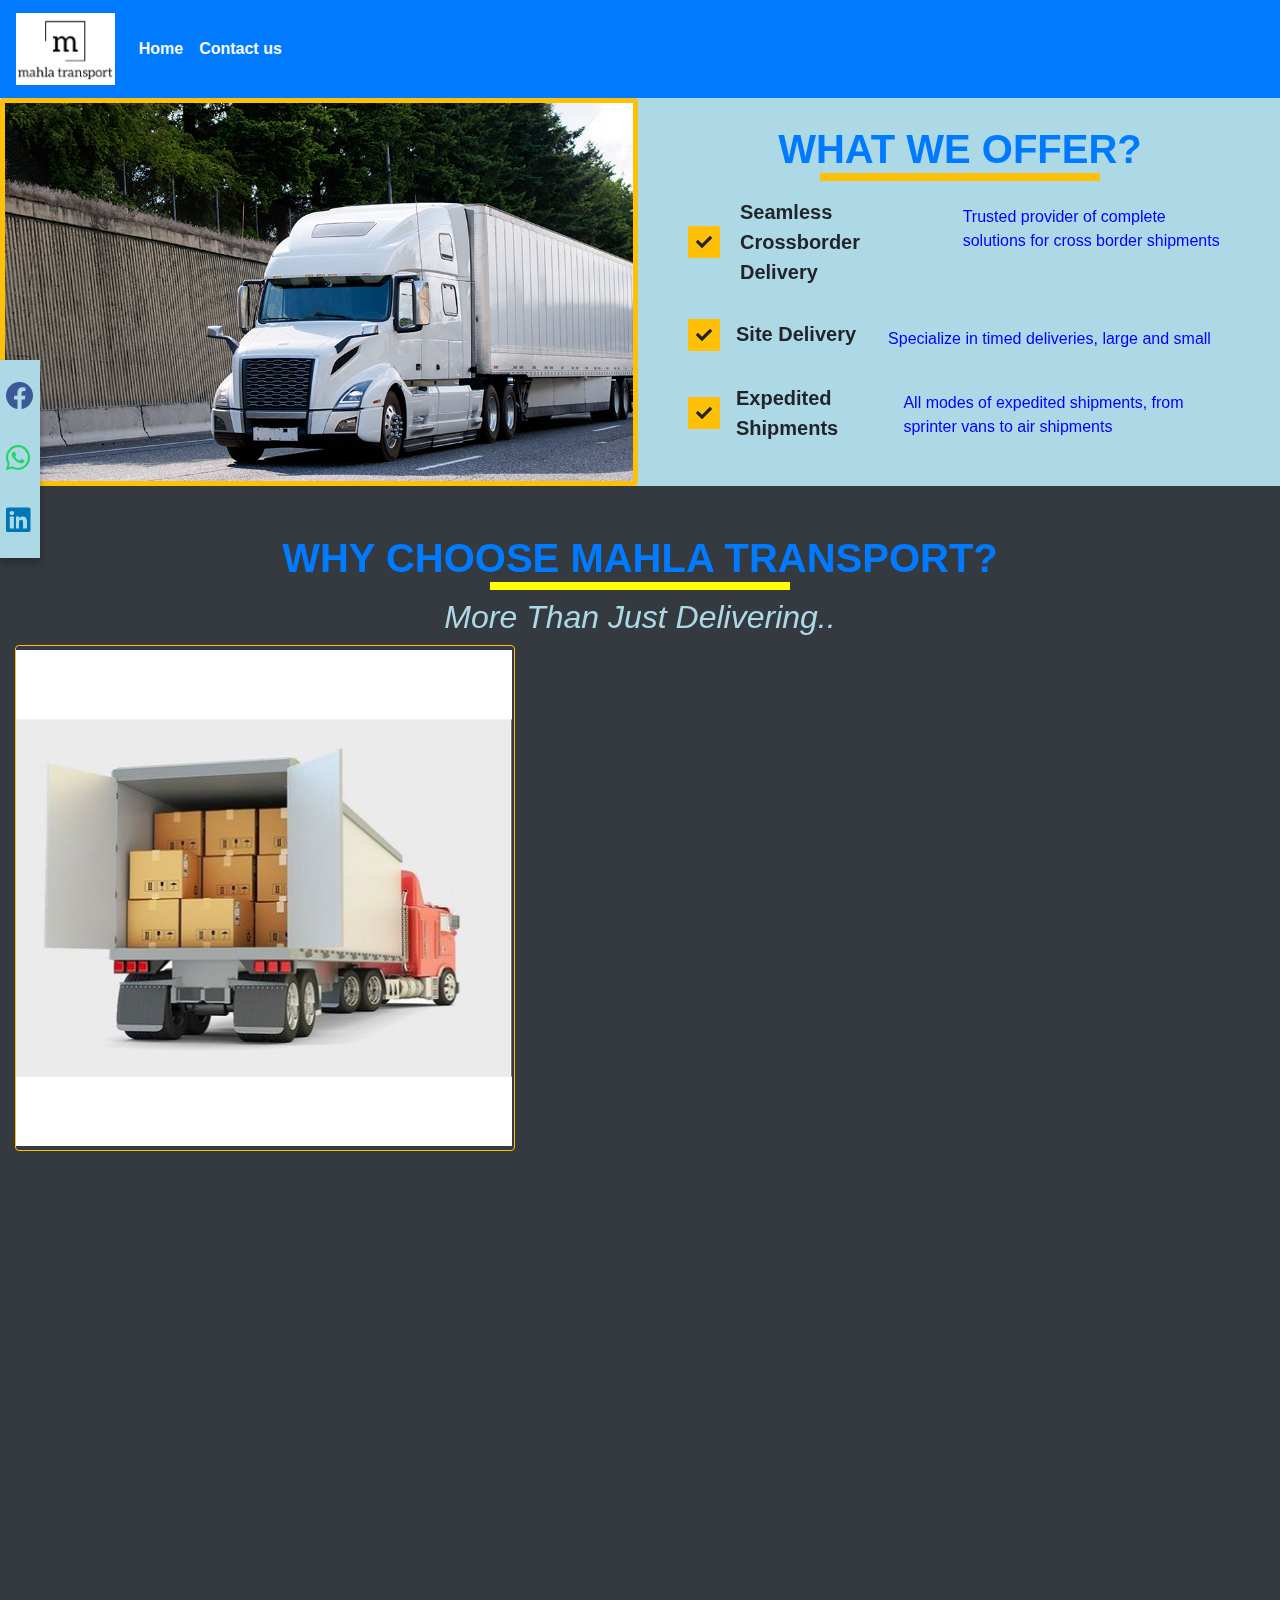
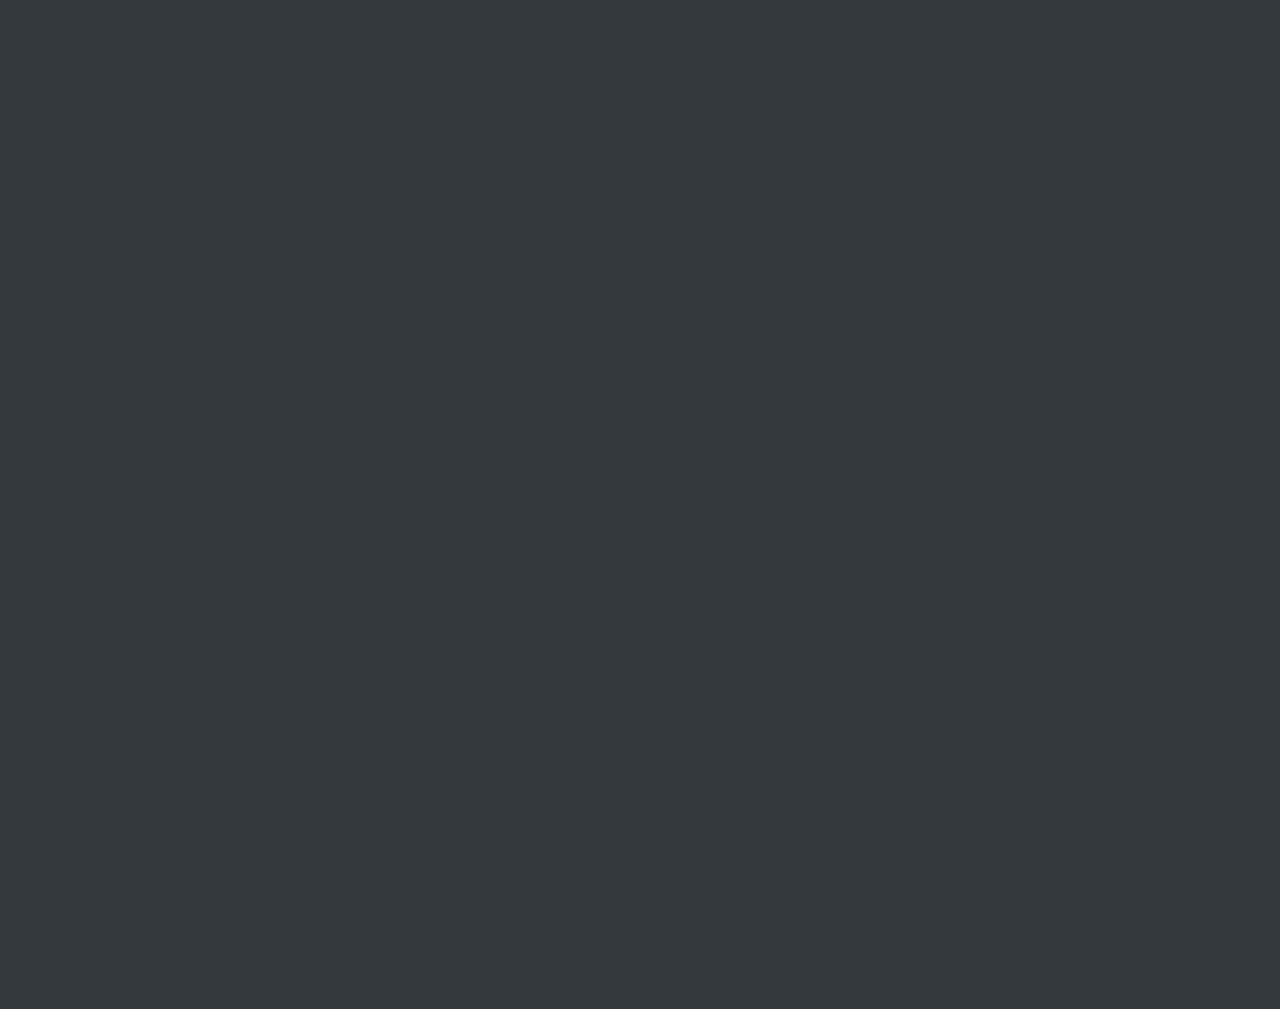
<file: index.html>
<!DOCTYPE html>
<html lang="en">
<head>
    <meta charset="UTF-8">
    <meta name="viewport" content="width=device-width, initial-scale=1.0">
    <link rel="stylesheet" href="css/bootstrap.min.css">

    <link rel="stylesheet" type="text/css" href="css/main.css">
    <link rel="stylesheet" type="text/css" href="aos.css">
    
    <!-- Font awesome-->
    <link href="https://use.fontawesome.com/releases/v5.0.8/css/all.css" rel="stylesheet">

    <script src="https://code.jquery.com/jquery-3.5.1.min.js" integrity="sha256-9/aliU8dGd2tb6OSsuzixeV4y/faTqgFtohetphbbj0=" crossorigin="anonymous"></script>
    <script src="aos.js"></script>


    <script src="https://cdn.jsdelivr.net/npm/bootstrap@4.5.3/dist/js/bootstrap.bundle.min.js" 
    integrity="sha384-ho+j7jyWK8fNQe+A12Hb8AhRq26LrZ/JpcUGGOn+Y7RsweNrtN/tE3MoK7ZeZDyx" crossorigin="anonymous"></script>
    <title>Mahla Transport</title>
</head>
<body>
    <!-- Nav bar -->
    <nav class="navbar navbar-expand-lg navbar-dark bg-primary">
        <a class="navbar-brand" href="index.html">
          <img src="images/logo.jpg" width="30" height="30" alt="" style="height:100%;width:auto;max-height: 72px;
          max-width: 250px;">
        </a>
        <button class="navbar-toggler" type="button" data-toggle="collapse" data-target="#navbarNavDropdown" aria-controls="navbarNavDropdown" aria-expanded="false" aria-label="Toggle navigation">
          <span class="navbar-toggler-icon"></span>
        </button>
        <div class="collapse navbar-collapse" id="navbarNavDropdown">
          <ul class="navbar-nav">
            <li class="nav-item active">
              <a class="nav-link text-light font-weight-bold" href="#">Home<span class="sr-only">(current)</span></a>
            </li>
            <!-- <li class="nav-item">
              <a class="nav-link text-warning font-weight-bold" href="#">Qualifications</a>
            </li> -->
            <li class="nav-item">
              <a class="nav-link font-weight-bold text-light" href="contact_us.html">Contact us</a>
            </li>
          </ul>
        </div>
      </nav>
      <!-- End of Nav bar -->


      <!-- share  buttons-->
        <div data-aos="fade-up-right" class="share-btn-container">
          <a href="#" class="facebook-btn " target="_blank">
            <i class="fab fa-facebook"></i>
          </a>
          <a href="#" class="whatsapp-btn " target="_blank">
            <i class="fab fa-whatsapp"></i>
          </a>
          <a href="#" class="linkedin-btn " target="_blank">
            <i class="fab fa-linkedin"></i>
          </a>
        </div>
      <!-- end of share  buttons-->


      <!-- Studies section-->

      <section id="aboutus" class="backgroudcolorBlue">

        <div class="container-fluid">
            <div class="row">
                <!-- image coloum-->
                <div  class="carousel slide col-md-6 padding" data-ride="carousel" data-interval="2000">
                    <div class="carousel-inner">
                      <div class="carousel-item active" >
                        <img class="height-60 img-thumbnail bg-warning border border-warning " src="images/trailer_2.jpeg" alt="">
                      </div>
                      <div class="carousel-item" >
                        <img class="height-60 img-thumbnail bg-warning border border-warning" src="images/trailer_1.jpeg" alt="">
                      </div>
                    </div>
                  </div>
                <!-- </div> -->
                <!-- text coloum-->
                <div class="col-md-6  height-60 px-5 d-flex align-items-center justify-content-center">
                <div data-aos="fade-left" class="study-text-center">
                      <!-- Title-->
                        <div class="row">
                        <div class="col text-center">
                        <h1 class="display-6 text-uppercase text-primary mb-0">
                        <strong>What We Offer?</strong>
                        </h1>
                        <div class="title-underline bg-warning"></div>  
                        </div>  
                        </div>
                     <!-- End of title-->
                <!-- Single item-->
                  <div class="checkbox-item d-flex">
                      <i class="fas fa-check p-2 bg-warning mr-3 align-self-center"></i>
                      <p class="lead font-weight-bold mt-3 ml-1">Seamless Crossborder Delivery</p>
                      <p class="font-weight-light mt-4 ml-5 textcolourBlue">Trusted provider of complete solutions for cross border shipments</p>                    
                  </div>
                <!-- End of Single item-->
                <!-- Single item-->
                <div class="checkbox-item d-flex">
                  <i class="fas fa-check p-2 bg-warning mr-3 align-self-center"></i>
                  <p class="lead font-weight-bold mt-3">Site Delivery</p>
                  <p class="font-weight-light mt-4 ml-4 pl-2 textcolourBlue">Specialize in timed deliveries, large and small</p>                    
                </div>
                <!-- End of Single item-->
                <!-- Single item-->
                <div class="checkbox-item d-flex">
                  <i class="fas fa-check p-2 bg-warning mr-3 align-self-center"></i>
                  <p class="lead font-weight-bold mt-3">Expedited Shipments</p>
                  <p class="font-weight-light mt-4 ml-4 pl-2 textcolourBlue">All modes of expedited shipments, from sprinter vans to air shipments</p>                    
                </div>
                <!-- End of Single item-->
                  </div>
                </div>
            </div>
        </div>
       </section>


      <!-- Title-->
      <!-- First Company-->
      <div class="container-fluid bg-dark height">
        <div data-aos="zoom-in-down" class="row">
             <div class="col text-center">
              
              <h1 class="display-6 text-uppercase text-primary mt-5  mb-0 ">
            <strong>Why Choose Mahla Transport?</strong>
            
          </h1>
       
          
          <div class="title-underline-experience2 bg-danger"></div>  
          <h2 class="mt-2 text-capitalize textcolourLightBlue font-italic">More than just delivering..</h2>
      </div>  
    </div>
    <!-- End of title-->
    <div class="container-fluid">
      <div class="row">
          <!-- image coloum-->
          <div data-aos="zoom-in padding">

          <img class="height-60 bg-dark img-thumbnail bg-warning border border-warning padding" src="images/trailer_3.jpeg" alt="" width="500" height="800"></img>

          </div>
              
          <!-- text coloum-->
        <p data-aos="fade-left" class="text-light lead py-2 mt-5 w-80 height-50 px-5 d-flex justify-content-center">
        • Experience in providing professional and cost-effective fulfillment and distribution solutions.<br>
        • Reliable devilery in small to major cities in north america.<br> 
        • Customized 3PL and 4PL warehouse and distribution services.<br> 
        • Competitive pricing – clear transparent rates.<br>
        • Save time. Save money. Grow your business revenue.<br>
        </p>
    </div>
    </div>
  </div>
    <!-- End of first company-->


    <!-- Start Second company-->

    <div class="container-fluid bg-dark height">
      <div data-aos="zoom-in-down" class="row">
           <div class="col text-center">
            
            <h1 class="display-6 text-uppercase text-primary  mb-0 ">
          <strong>How Do We Do IT?</strong>
        </h1>
        <div class="title-underline-experience bg-danger"></div>  
    </div>  
  </div>
  
  <!-- End of title-->
  <div class="container-fluid">
    <div class="row">
        <!-- image coloum-->
        <div data-aos="zoom-in padding">

        <img class=" height-60 bg-dark img-thumbnail bg-warning border border-warning padding" src="images/trailer_5.jpeg" alt="" width="500" height="800"></img>

        </div>
            
        <!-- text coloum-->
     <p data-aos="fade-left" class="text-light lead py-2 mt-5 w-80 height-50 px-5 d-flex justify-content-center">
      • A Combination of technology and experience to take your project to the end of the line.<br>
      • Best infrastructure necessary to support a various sectors: food, medical, construction, etc.<br>
      • Reliable and truested tools to give you the best experience on all of your freight needs.<br> 
      • Strategic partnership with Priority 1 Inc.<br>
      • World class experienced fleet drivers.<br> 
      </p>
  </div>
  </div>
  </div>
  <!-- End of Second company-->

    <!-- Javascript-->
              <script src="javascript/main.js"></script>

              <!-- <script>
                $(function(){
                  $("#header").fadeToggle(3000);
                });
              </script> -->




              <!-- <div id="social"></div> 
              <script>
                $(document).ready(function(){
                  $('.share-btn-container').click(function(){
                    $('#social').load('social.html');
                  });
                });
              </script> -->

              <script type="text/javascript">
              AOS.init({
                  duration: 2500,
              });
              </script>
<div
</html>
</file>
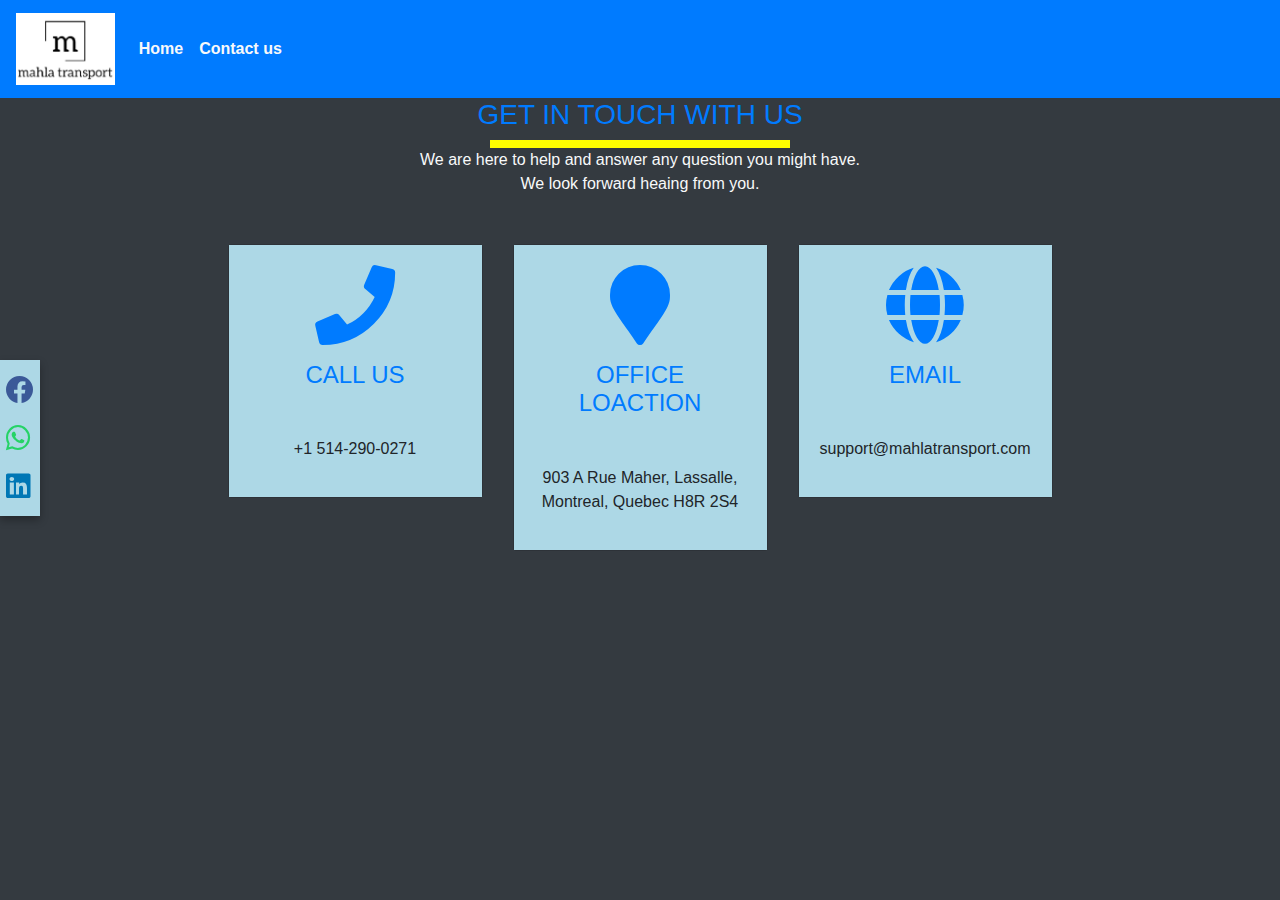
<file: contact_us.html>
<link href="//maxcdn.bootstrapcdn.com/bootstrap/4.0.0/css/bootstrap.min.css" rel="stylesheet" id="bootstrap-css">
<script src="//maxcdn.bootstrapcdn.com/bootstrap/4.0.0/js/bootstrap.min.js"></script>
<script src="//code.jquery.com/jquery-1.11.1.min.js"></script>

<!DOCTYPE html>
<html lang="en">
<head>
    <meta charset="UTF-8">
    <meta name="viewport" content="width=device-width, initial-scale=1.0">
    <link rel="stylesheet" href="css/bootstrap.min.css">
    <link rel="stylesheet" href="css/main.css">
    <link rel="stylesheet" type="text/css" href="aos.css">
    
    <!-- Required meta tags -->
    <meta charset="utf-8">
    <meta name="viewport" content="width=device-width, initial-scale=1, shrink-to-fit=no">

    <!-- Bootstrap CSS -->
    <link rel="stylesheet" href="https://maxcdn.bootstrapcdn.com/bootstrap/4.0.0-beta/css/bootstrap.min.css" integrity="sha384-/Y6pD6FV/Vv2HJnA6t+vslU6fwYXjCFtcEpHbNJ0lyAFsXTsjBbfaDjzALeQsN6M" crossorigin="anonymous">
    <link href="https://maxcdn.bootstrapcdn.com/font-awesome/4.6.3/css/font-awesome.min.css" rel="stylesheet" integrity="sha384-T8Gy5hrqNKT+hzMclPo118YTQO6cYprQmhrYwIiQ/3axmI1hQomh7Ud2hPOy8SP1" crossorigin="anonymous">
    
    <!-- Font awesome-->
    <!-- <link rel="stylesheet" href="path/to/font-awesome/css/font-awesome.min.css"> -->
    <link href="https://use.fontawesome.com/releases/v5.0.8/css/all.css" rel="stylesheet">

    <script src="https://code.jquery.com/jquery-3.5.1.slim.min.js" 
    integrity="sha384-DfXdz2htPH0lsSSs5nCTpuj/zy4C+OGpamoFVy38MVBnE+IbbVYUew+OrCXaRkfj" crossorigin="anonymous"></script> 
    <script src="aos.js"></script>

    <script src="https://cdn.jsdelivr.net/npm/bootstrap@4.5.3/dist/js/bootstrap.bundle.min.js" 
    integrity="sha384-ho+j7jyWK8fNQe+A12Hb8AhRq26LrZ/JpcUGGOn+Y7RsweNrtN/tE3MoK7ZeZDyx" crossorigin="anonymous"></script>
    <title>Contact-us</title>
</head>
<body class="bg-dark">
    <!-- Nav bar -->
    <nav class="navbar navbar-expand-lg navbar-dark bg-primary">
      <a class="navbar-brand" href="index.html">
        <img src="images/logo.jpg" width="30" height="30" alt="" style="height:100%;width:auto;max-height: 72px;
        max-width: 250px;">
      </a>
        <button class="navbar-toggler" type="button" data-toggle="collapse" data-target="#navbarNavDropdown" aria-controls="navbarNavDropdown" aria-expanded="false" aria-label="Toggle navigation">
          <span class="navbar-toggler-icon"></span>
        </button>
        <div class="collapse navbar-collapse" id="navbarNavDropdown">
          <ul class="navbar-nav">
            <li class="nav-item active">
              <a class="nav-link text-light font-weight-bold" href="index.html">Home<span class="sr-only">(current)</span></a>
            </li>
            <!-- <li class="nav-item">
              <a class="nav-link text-warning font-weight-bold" href="#">Qualifications</a>
            </li> -->
            <li class="nav-item">
              <a class="nav-link text-light font-weight-bold" href="experience.html" >Contact us</a>
            </li>
          </ul>
        </div>
      </nav>
      <!-- End of Nav bar -->

      <!-- Header section-->
      
      <!-- share  buttons-->
      <div data-aos="zoom-in-right" class="share-btn-container">
        <a href="#" class="facebook-btn " target="_blank">
          <i class="fab fa-facebook"></i>
        </a>
        <a href="#" class="whatsapp-btn " target="_blank">
          <i class="fab fa-whatsapp"></i>
        </a>
        <a href="#" class="linkedin-btn " target="_blank">
          <i class="fab fa-linkedin"></i>
        </a>
      </div>
    <!-- end of share  buttons-->

    <section id="contact bg-dark">
      <div class="container px-lg-5 bg-dark ">
          <h3 class="text-center text-uppercase contact-color">Get in touch with us</h3>
          <div class="title-underline-experience textcolourLightBlue"></div>  
          <p class="text-center w-75 m-auto text-light">We are here to help and answer any question you might have.</p>
          <p class="text-center w-75 m-auto text-light">We look forward heaing from you.</p>
          <div class="row mx-lg-n5 justify-content-center">
            <div class="col-sm-12 col-md-6 col-lg-3 my-5">
              <div class="card border-5 bg-dark">
                 <div data-aos="zoom-in" class="card-body text-center backgroudcolorBlue">
                   <i class="fa fa-phone fa-5x mb-3 contact-color" aria-hidden="true"></i>
                   <h4 class="text-uppercase mb-5 contact-color">call us</h4>
                   <p>+1 514-290-0271</p>
                 </div>
               </div>
            </div>
            <div class="col-sm-12 col-md-6 col-lg-3 my-5">
              <div class="card border-5 bg-dark">
                 <div data-aos="zoom-in" class="card-body text-center backgroudcolorBlue">
                   <i class="fa fa-map-marker fa-5x mb-3 contact-color" aria-hidden="true"></i>
                   <h4 class="text-uppercase mb-5 contact-color">office loaction</h4>
                  <address>903 A Rue Maher, Lassalle, Montreal, Quebec H8R 2S4</address>
                 </div>
               </div>
            </div>
            <div class="col-sm-12 col-md-6 col-lg-3 my-5">
              <div class="card border-5 bg-dark">
                 <div data-aos="zoom-in" class="card-body text-center backgroudcolorBlue">
                   <i class="fa fa-globe fa-5x mb-3 contact-color" aria-hidden="true"></i>
                   <h4 class="text-uppercase mb-5 contact-color">email</h4>
                   <p>support@mahlatransport.com</p>
                 </div>
               </div>
            </div>
          </div>
      </div>
   </section>

        <!-- Javascript-->
        <script src="javascript/main.js"></script>

        <script type="text/javascript">
          AOS.init({
              duration: 2500,
          });
          </script>
        
</body>
</html>
</file>
<file: css/main.css>
.height{
    min-height: 100vh;
}

.footer {
    opacity: 0.4;
    position: fixed;
    left: 0;
    bottom: 0;
    width: 100%;
    background-color: rgba(49, 38, 38, 0.616);
    color: white;
    text-align: center;
  }

.title-underline{
    width: 280px;
    height: 8px;
    margin: 0 auto;
    /* background: blue!important; */
}

.title-underline-400px{
    width: 300px;
    height: 8px;
    margin: 0 auto;
    background: yellow!important; 
}

.title-underline-experience{
    width: 300px;
    height: 8px;
    margin: 0 auto;
    background: yellow!important; 
}

.title-underline-experience2{
    width: 300px;
    height: 8px;
    margin: 0 auto;
    background: yellow!important; 
}

.title-underline-experience3{
    width: 300px;
    height: 8px;
    margin: 0 auto;
    background: yellow!important; 
}
.height-80{
    min-height: 70vh;
}

.height-50{
    min-height: 50vh;
}


.logo-picture{
    background: url(../images/logo.jpeg);
    padding: 10px;
    width: auto;
}

.developer-picture{
    background: url(../images/trailer_3.jpeg);
    background-size: cover;
    background-position: center;
    background-repeat: no-repeat;
    background-attachment: scroll;
    width: auto;
    height: auto;
}

.scrum-picture{
    background: url(../images/scrumImg.png);
    background-size: cover;
    background-position: center;
    background-repeat: no-repeat;
    background-attachment: fixed;
}

.ios-picture{
    background: url(../images/iphoneimg.jpg);
    background-size: cover;
    background-position: center;
    background-repeat: no-repeat;
    background-attachment: fixed;
}

.frontend-picture{
    background: url(../images/frontendImg.jpg);
    background-size: cover;
    background-position: center;
    background-repeat: no-repeat;
    background-attachment: fixed;
}


.textcolourBlue{
 color: blue;   
}

.textcolourLightBlue{
    color: lightblue;   
   }

.backgroudcolorBlue{
    background-color: lightblue;
}

.backgroudcolorYellow{
    color: yellow!important; 
}

.padding{
    padding-left: 0px;
    padding-right: 2px;
}

/* .clear{
    clear: both;
} */

.share-btn-container{
    background: lightblue;
    display: flex;
    flex-direction: column;
    padding: 6px;
    box-shadow: 0 4px 8px rgba(0,0,0,0.3);
    position: fixed;
    top: 40%;
    transform: translateY(-50%);
    font-size: 28px;
    z-index:3;
}

/* .share-btn-container a i {
    font-size: 50 px;
} */

/* .fontSize{
    font-size: 32px;
} */

.share-btn-container a {
    margin: 10px 0;
    transition: 500ms;
}

.share-btn-container a:hover{
    transform: scale(1.4);
}

.share-btn-container .fa-facebook{
    color: #3b5998;
}

.share-btn-container .fa-twitter{
    color: #1da1f2;
}

.share-btn-container .fa-linkedin{
    color: #0077b5;
}

.share-btn-container .fa-whatsapp{
    color: #25d366;
}

#contact .card:hover i,#contact .card:hover h4{
	color: #3a90ec;
}

.contact-color{
    color: #007bff;
}

@media (max-width: auto){
   

    .share-btn-container{
        transform: unset;
        top: unset;
        left: 0;
        bottom: 0;
        width: 100%;
        flex-direction: row; 
        box-shadow: 4px 0 8px rgba(0,0,0,0.3);
        padding: 5px 0;
        justify-content: center;
        z-index: 1;
    }

    /* .marginCheckbox{
        margin-left: 50px;
    } */

    .share-btn-container a{
        margin: 0 32px;
    }
}
</file>
